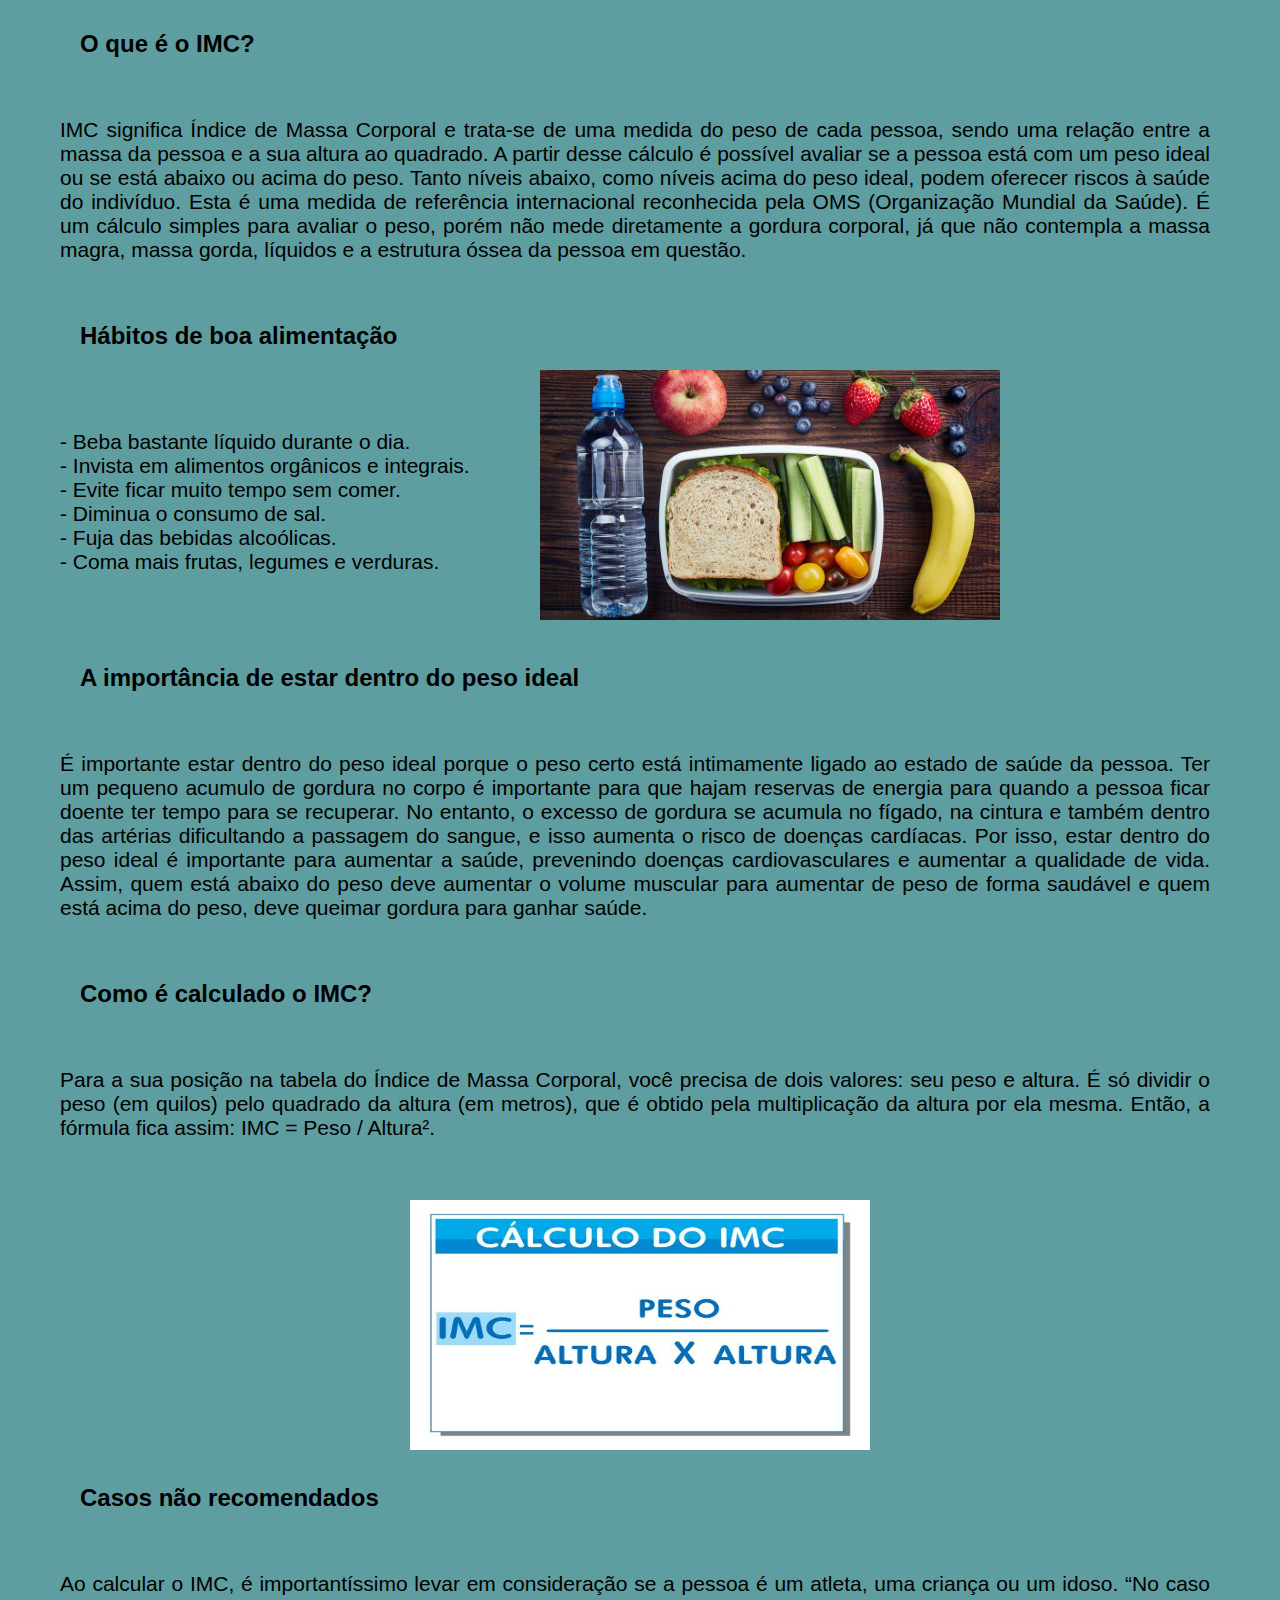
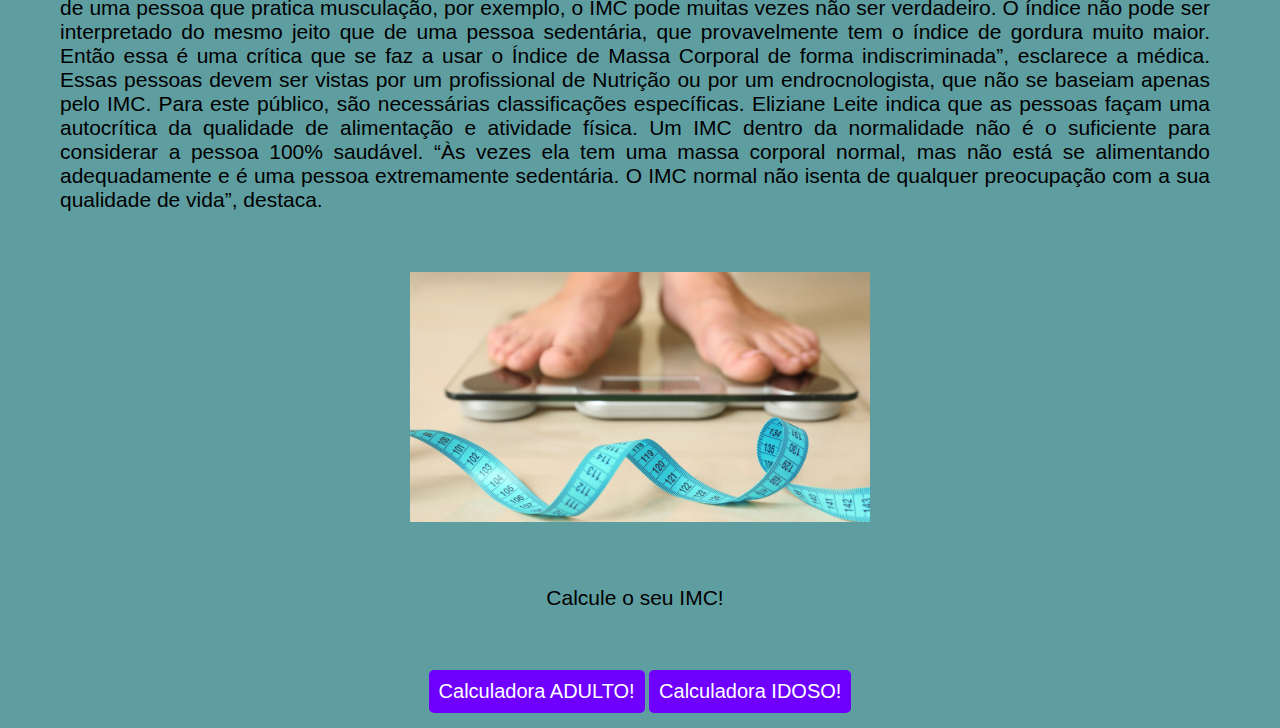
<file: index.html>
<!DOCTYPE html>
<html lang="pt">
<head>
    <meta charset="UTF-8">
    <meta http-equiv="X-UA-Compatible" content="IE=edge">
    <meta name="viewport" content="width=device-width, initial-scale=1.0">
    <link rel="stylesheet" href="css/style.css">
    <title> IMC </title>

    <script src="js/script.js"></script>
</head>

    
    <h1> O que é o IMC? </h1>
    <p> IMC significa Índice de Massa Corporal e trata-se de uma medida do peso de cada pessoa, sendo uma relação entre a massa da pessoa e a sua altura ao quadrado.
     A partir desse cálculo é possível avaliar se a pessoa está com um peso ideal ou se está abaixo ou acima do peso. Tanto níveis abaixo, como níveis acima do peso ideal, podem oferecer riscos à saúde do indivíduo.
     Esta é uma medida de referência internacional reconhecida pela OMS (Organização Mundial da Saúde). É um cálculo simples para avaliar o peso, porém não mede diretamente a gordura corporal, já que não contempla a massa magra, massa gorda, líquidos e a estrutura óssea da pessoa em questão. </p>
    <h2> Hábitos de boa alimentação </h2>
    <ul id="oi">  
        <li> <p>
            - Beba bastante líquido durante o dia. <br>
            - Invista em alimentos orgânicos e integrais. <br>
            - Evite ficar muito tempo sem comer. <br>
            - Diminua o consumo de sal. <br>
            - Fuja das bebidas alcoólicas. <br>
            - Coma mais frutas, legumes e verduras. <br> </p>
         </li>
         <div>
             <img class="lanche" src="img/alimentação.jpg">
             
         </div>
         
    </ul>
    
    <h2> A importância de estar dentro do peso ideal </h2>
    <p> É importante estar dentro do peso ideal porque o peso certo está intimamente ligado ao estado de saúde da pessoa. Ter um pequeno acumulo de gordura no corpo é importante para que hajam reservas de energia para quando a pessoa ficar doente ter tempo para se recuperar. No entanto, o excesso de gordura se acumula no fígado, na cintura e também dentro das artérias dificultando a passagem do sangue, e isso aumenta o risco de doenças cardíacas.
    Por isso, estar dentro do peso ideal é importante para aumentar a saúde, prevenindo doenças cardiovasculares e aumentar a qualidade de vida. Assim, quem está abaixo do peso deve aumentar o volume muscular para aumentar de peso de forma saudável e quem está acima do peso, deve queimar gordura para ganhar saúde. </p>
    <h2> Como é calculado o IMC? </h2>
    <p> Para a sua posição na tabela do Índice de Massa Corporal, você precisa de dois valores: seu peso e altura. É só dividir o peso (em quilos) pelo quadrado da altura (em metros), que é obtido pela multiplicação da altura por ela mesma.
        Então, a fórmula fica assim: IMC = Peso / Altura².
    </p>
    <div>
        <img class="lanche" src="img/formula.jpg">
        
    </div>
    <h2> Casos não recomendados </h2>
    <p> Ao calcular o IMC, é importantíssimo levar em consideração se a pessoa é um atleta, uma criança ou um idoso. “No caso de uma pessoa que pratica musculação, por exemplo, o IMC pode muitas vezes não ser verdadeiro. O índice não pode ser interpretado do mesmo jeito que de uma pessoa sedentária, que provavelmente tem o índice de gordura muito maior. Então essa é uma crítica que se faz a usar o Índice de Massa Corporal de forma indiscriminada”, esclarece a médica.
        Essas pessoas devem ser vistas por um profissional de Nutrição ou por um endrocnologista, que não se baseiam apenas pelo IMC. Para este público, são necessárias classificações específicas.
        Eliziane Leite indica que as pessoas façam uma autocrítica da qualidade de alimentação e atividade física. Um IMC dentro da normalidade não é o suficiente para considerar a pessoa 100% saudável. “Às vezes ela tem uma massa corporal normal, mas não está se alimentando adequadamente e é uma pessoa extremamente sedentária. O IMC normal não isenta de qualquer preocupação com a sua qualidade de vida”, destaca.</p>
        <div>
            <img class="lanche" src="img/balanca.jpg">
            
        </div>
    <p class="texto"> Calcule o seu IMC!</p>
    <div id="botao">
    <a href="html/adulto.html"> <button> Calculadora ADULTO!</button></a>
    <a href="html/idoso.html"> <button> Calculadora IDOSO!</button></a>
    </div>
     

</body>
</html>
</file>
<file: css/style.css>
h1{
    text-align: center;
    font-size: x-large;
    margin: 30px 0px 20px 80px;
    text-align: justify;
}
p{
    text-align: justify;
    font-family: Arial, Helvetica, sans-serif;
    margin: 60px;
    margin-right: 70px;
    font-size: 21px;
}
h2{
    text-align: center;
    font-size: x-large;
    margin: 30px 0px 20px 80px;
    text-align: justify;
}
div{
    text-align: center;
}
ul{
    
    list-style-type: decimal;
}
#oi{
    display: flex;
    list-style-type: none;
}   

.lanche{
    height: 250px;
    width: 460px;
}

*{
    margin: 0;
    padding: 0;
    box-sizing: border-box;
    font-family: Arial, Helvetica, sans-serif;
}
body{
    width: 100;
    height: 100;
    justify-content: center;
    background-color: cadetblue;
    
}
main{
    width: 500px;
    display: flex;
    justify-content: center;
    align-items: center;
    flex-direction: column;
    gap: 20px ;
}
.divAltura, .divPeso, .divCalc{
    width: 90%;
    display: flex;
    flex-direction: column;
    gap: 10px
}
input, button{
    padding: 10px;
    font-size: 20px;
    outline: none;
    border: none;
    border-radius: 5px;
}
button{
    cursor: pointer;
    background-color: #6f00ff;
    color: white;  
    align-items: center;
    margin-bottom: 15px;
}
.texto{
    text-align: center;
}
</file>
